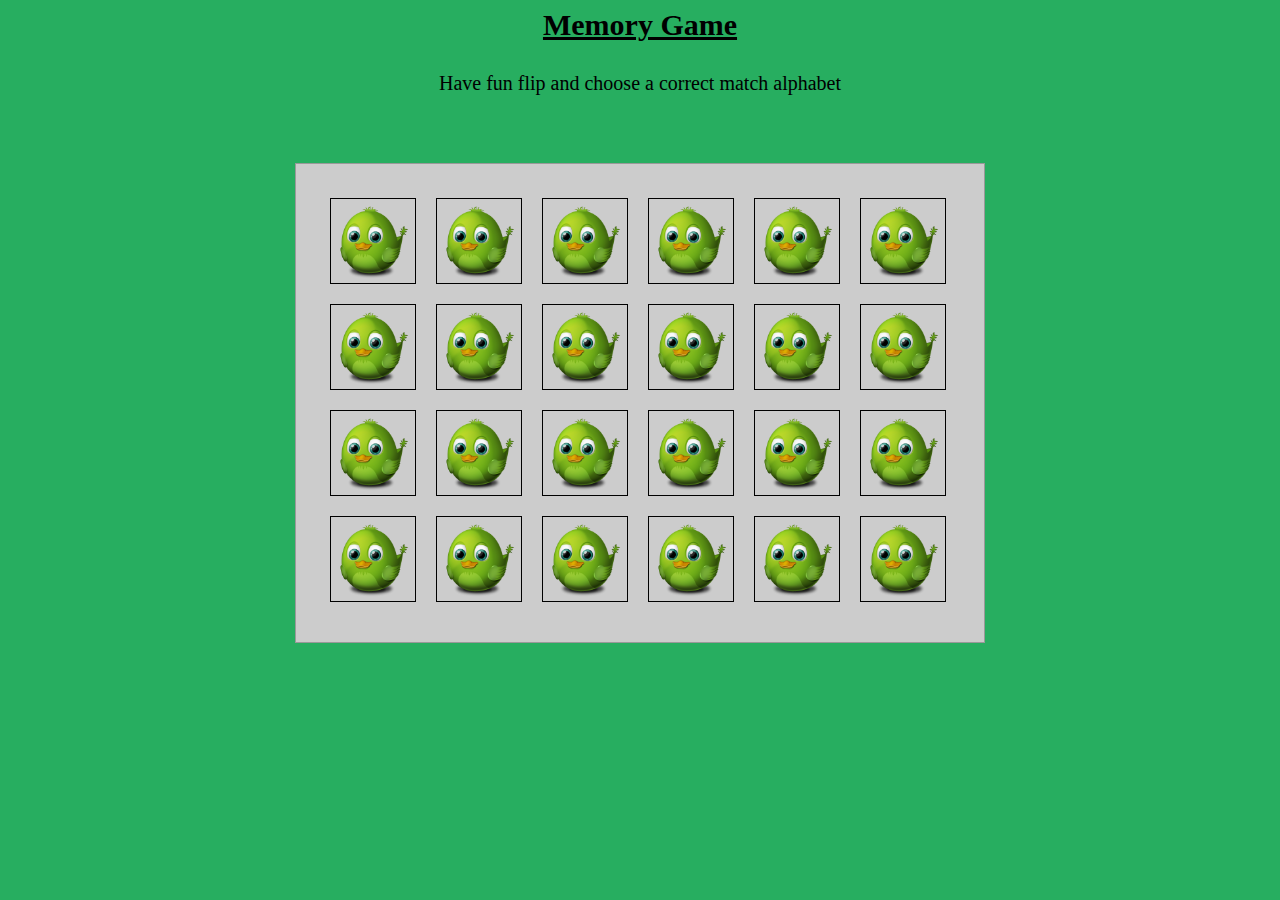
<file: index.html>
<html>
<head>
  <title>new</title>
  <link rel="stylesheet" href="ki.css">
<script src="https://code.jquery.com/jquery-2.1.4.min.js"></script>
<script src="jquery.flip.min.js"></script>
  <script src="new.js"></script>
  
</head>
<body>
  <div id="heading">
    <h3>Memory Game</h3>
    <p>Have fun flip and choose a correct match alphabet</p></div>
      <div id="memory_board"></div>
    <script>newBoard();</script>
</body>
</html>
</file>
<file: ki.css>
body{
  background-color: #27ae60;
}
#memory_board{
  background: #ccc;
  border: #999 1px solid;
  width: 640px;
  height: 430px;
  padding: 24px;
  margin: 0px auto;
  transform: translateY(10%);
}
#memory_board .tile {
  border:#000 1px solid;
  display: inline-block;
  margin: 10px;
  cursor: pointer;
  text-align: center;
  height: 84px;
  width: 84px;
}

#memory_board .tile .front {
  background: url("icons/a1.png") no-repeat;
  background-size: cover;
  height: 84px;
  width: 84px;
  box-sizing: border-box;
  top: 0;
  left: 0;
}

#memory_board .tile .back {
  width:84px;
  height: 84px;
  background-color: white;
  padding: 10px;
  font-size: 64px;
  line-height: 64px;
  box-sizing: border-box;
  top: 0;
  left: 0;
}
#heading{
  text-align: center;
  color: black;
}
#heading h3{
  font-size: 30px;
  text-decoration: underline;
}
#heading p{
  font-size: 20px;
}
</file>
